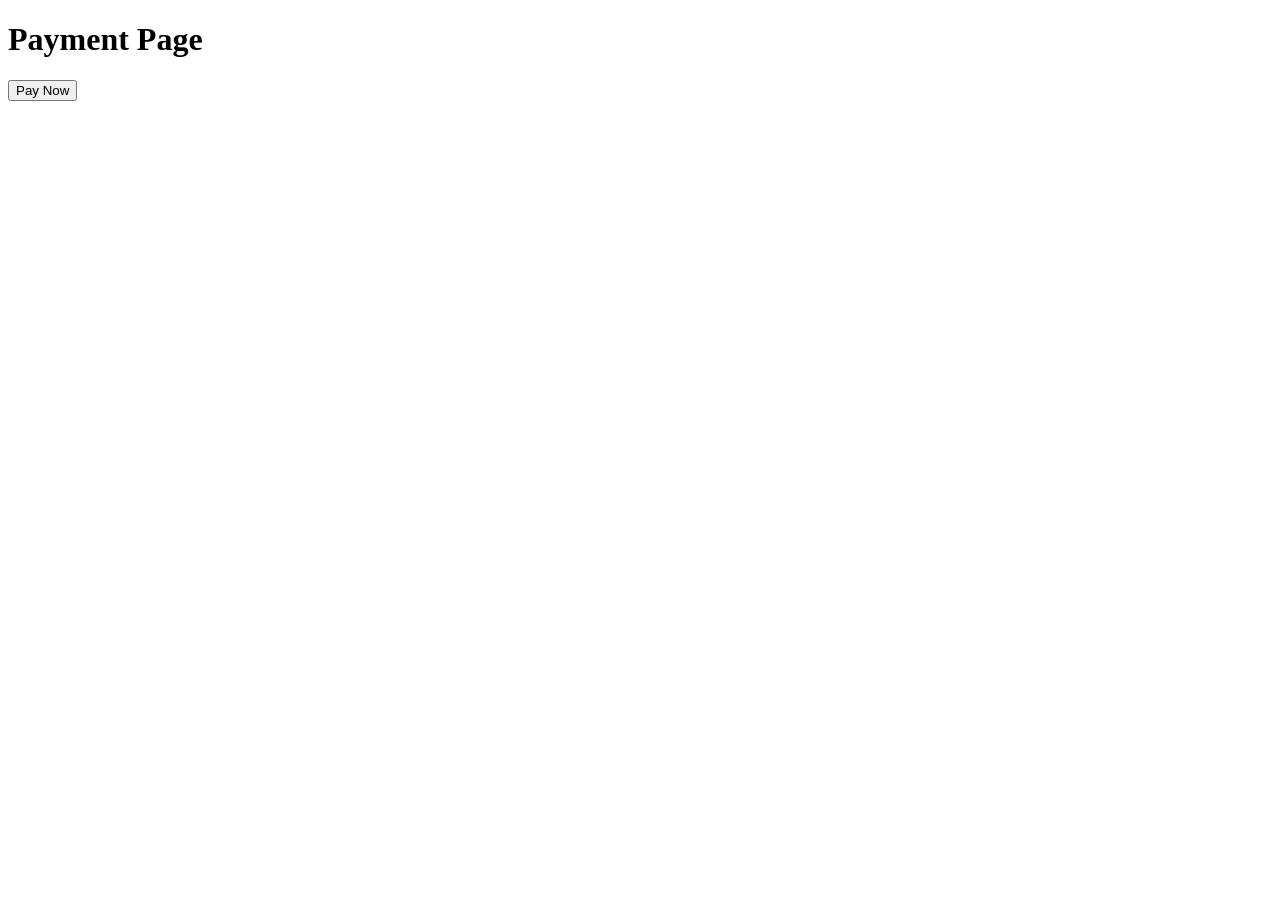
<file: PROJECT/SKIPPY/burgerking/payment.html>
<!-- payment.html -->
<!DOCTYPE html>
<html lang="en">
<head>
    <meta charset="UTF-8">
    <meta name="viewport" content="width=device-width, initial-scale=1.0">
    <title>Payment</title>
    <!-- Include Razorpay script -->
    <script src="https://checkout.razorpay.com/v1/checkout.js"></script>
</head>
<body>
    <h1>Payment Page</h1>
    <button id="payButton">Pay Now</button>

    <script>
        // Include your Razorpay API key here
        const razorpayKey = 'rzp_test_muM4XagPTCA9UV';

        document.getElementById('payButton').addEventListener('click', () => {
            const options = {
                key: razorpayKey,
                amount: 1000, // Example amount in paise (1 INR)
                currency: 'INR',
                name: 'Food on Table',
                description: 'Product Purchase',
                handler: function (response) {
                    alert('Payment successful: ' + response.razorpay_payment_id);
                    // Redirect or perform additional actions after successful payment
                },
                prefill: {
                    name: 'Aashutosh Gupta',
                    email: 'john.doe@example.com',
                    contact: '1234567890',
                },
            };
            const rzp = new Razorpay(options);
            rzp.open();
        });
    </script>
</body>
</html>
</file>
<file: PROJECT/SKIPPY/dominos/pstylesheet.css>
body {
    font-family: Arial, sans-serif;
    background-color: #f4f4f4;
    margin: 0;
    padding: 0;
}

.container {
    max-width: 600px;
    margin: 50px auto;
    padding: 20px;
    background-color: #fff;
    border-radius: 8px;
    box-shadow: 0 0 10px rgba(0, 0, 0, 0.1);
    text-align: center;
}

h1 {
    color: #333;
}

button {
    padding: 10px 20px;
    background-color: #007bff;
    color: #fff;
    border: none;
    border-radius: 4px;
    cursor: pointer;
    transition: background-color 0.3s ease;
}

button:hover {
    background-color: #0056b3;
}

input[type="text"] {
    width: 100%;
    padding: 10px;
    margin: 10px 0;
    border: 1px solid #ccc;
    border-radius: 4px;
    box-sizing: border-box;
}

input[type="email"] {
    width: 100%;
    padding: 10px;
    margin: 10px 0;
    border: 1px solid #ccc;
    border-radius: 4px;
    box-sizing: border-box;
}
</file>
